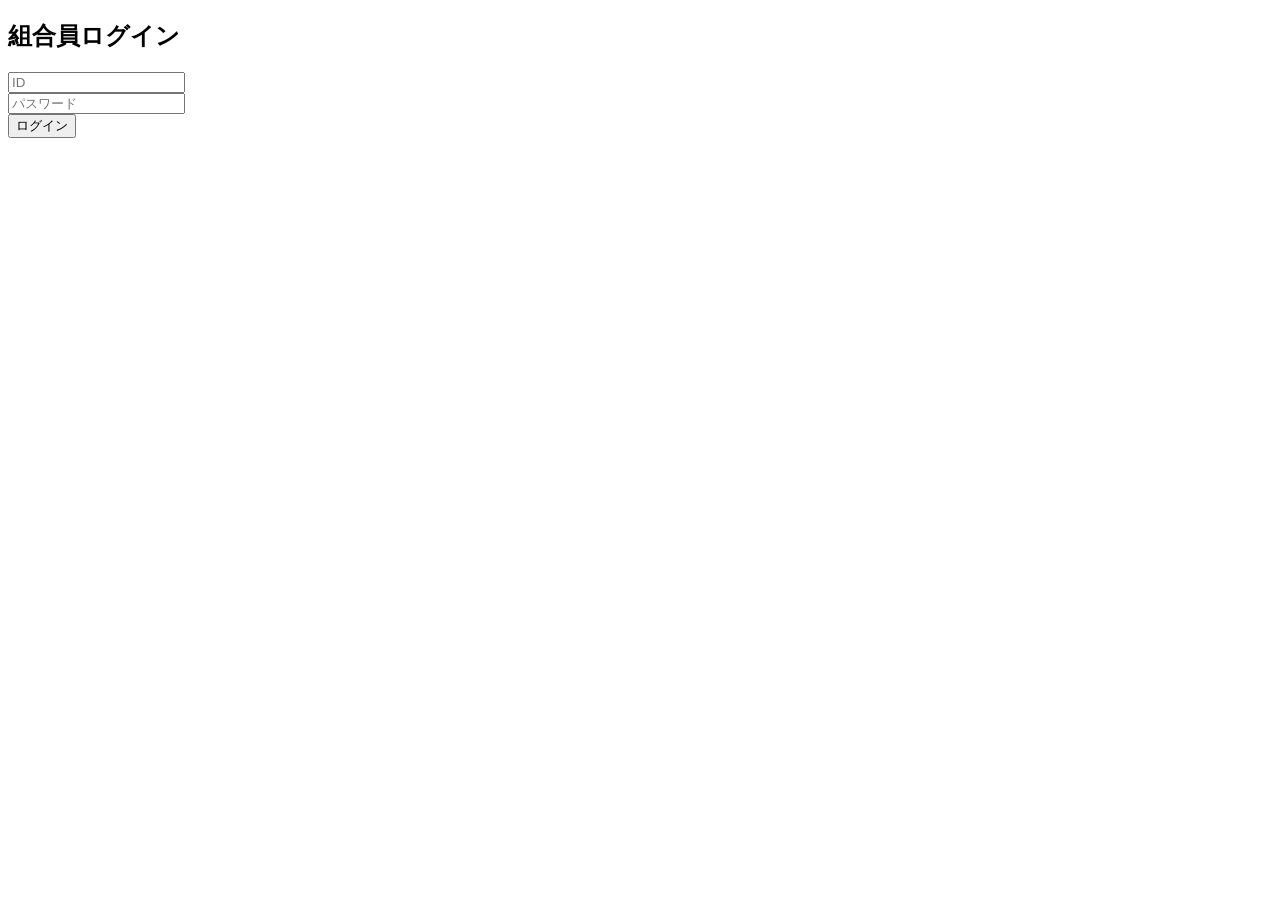
<file: login.html>
<!-- login.html -->
<!DOCTYPE html>
<html>
<head>
<meta charset="UTF-8">
<title>ログイン</title>
</head>
<body>

<h2>組合員ログイン</h2>

<input type="text" id="user" placeholder="ID"><br>
<input type="password" id="pass" placeholder="パスワード"><br>
<button onclick="login()">ログイン</button>

<script>
function login() {
  const user = document.getElementById("user").value;
  const pass = document.getElementById("pass").value;

  if(user === "union" && pass === "1234"){
    window.location.href = "member.html";
  } else {
    alert("IDまたはパスワードが違います");
  }
}
</script>

</body>
</html>
</file>
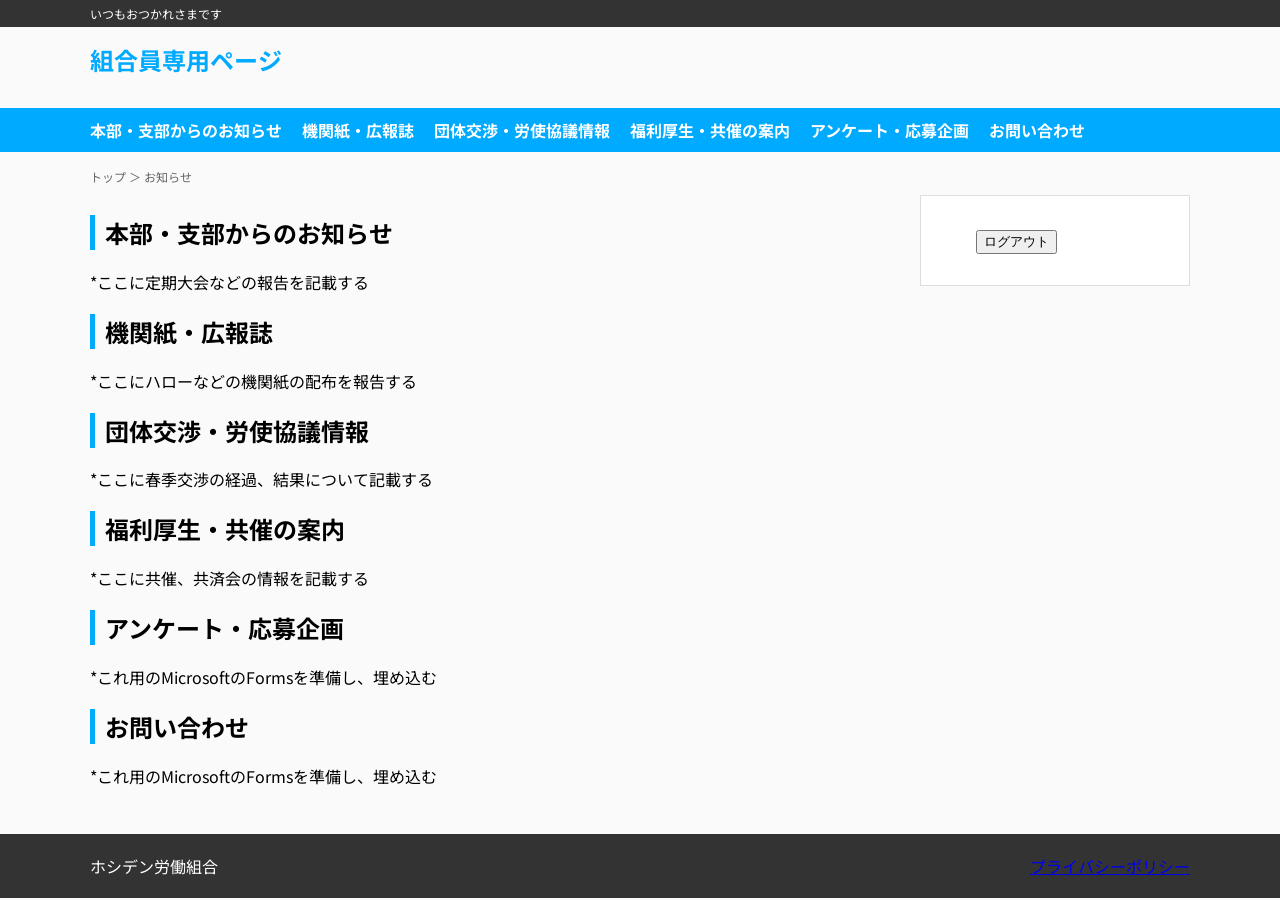
<file: member.html>
<!DOCTYPE html>
<html lang="ja">
    <head>
        <meta charset="UTF-8">
        <meta name="viewport" content="width=device-width, initial-scale=1.0">
        <title>労働組合サイトテンプレート</title>
        <link href="https://fonts.googleapis.com/css2?family=Noto+Sans+JP:wght@400;700&display=swap" rel="stylesheet">
        <link rel="stylesheet" href="style.css">
    </head>

    <body>
        <div class="top-bar">
        <div class="container">いつもおつかれさまです</div>
    </div>

    <header class="header container">
        <div class="logo">組合員専用ページ</div>
    </header>

<nav class="nav">
  <div class="container">
    <button class="menu-toggle">☰</button>
    <ul class="nav-list">
      <li><a href="#NEWS">本部・支部からのお知らせ</a></li>
      <li><a href="#MAGAZINE">機関紙・広報誌</a></li>
      <li><a href="#NEGO">団体交渉・労使協議情報</a></li>
      <li><a href="#BENEFIT">福利厚生・共催の案内</a></li>
      <li><a href="#ANKE">アンケート・応募企画</a></li>
      <li><a href="#FAQ">お問い合わせ</a></li>
    </ul>
  </div>
</nav>

<!-- パンくず -->
<div class="breadcrumb container">
  トップ ＞ お知らせ
</div>

<div class="container main">

  <div class="content">

    <section id ="NEWS">
      <h2 class="section-title">本部・支部からのお知らせ</h2>
        <p>*ここに定期大会などの報告を記載する</p>
    </section>

    <section id="MAGAZINE">
      <h2 class="section-title">機関紙・広報誌</h2>
        <p>*ここにハローなどの機関紙の配布を報告する</p>
    </section>

    <section id="NEGO">
      <h2 class="section-title">団体交渉・労使協議情報</h2>
        <p>*ここに春季交渉の経過、結果について記載する</p>
    </section>

    <section id="BENEFIT">
      <h2 class="section-title">福利厚生・共催の案内</h2>
        <p>*ここに共催、共済会の情報を記載する</p>
    </section>

    <section id="ANKE">
      <h2 class="section-title">アンケート・応募企画</h2>
        <p>*これ用のMicrosoftのFormsを準備し、埋め込む</p>
    </section>

    <section id="FAQ">
      <h2 class="section-title">お問い合わせ</h2>
        <p>*これ用のMicrosoftのFormsを準備し、埋め込む</p>
    </section>

  </div>

  <aside class="sidebar">

    <div class="side-box">
      <ul>
    <button type="button" onclick="location.href='index.html'">
      ログアウト
    </button>
      </ul>
    </div>

  </aside>

</div>

<footer class="footer">
  <div class="container footer-grid">
    <div>ホシデン労働組合</div>
    <div>
      <a href="#">プライバシーポリシー</a>
    </div>
  </div>
</footer>

<script>
document.addEventListener('DOMContentLoaded', () => {

  // メニュー
  const toggle = document.querySelector('.menu-toggle');
  const navList = document.querySelector('.nav-list');

  if (toggle && navList) {
    toggle.addEventListener('click', () => {
      navList.classList.toggle('active');
    });
  }

  // スライダー
  let current = 0;
  const slides = document.querySelectorAll('.slide');
  const dotsContainer = document.querySelector('.dots');

  if (!slides.length || !dotsContainer) return;

  slides.forEach((_, i) => {
    const dot = document.createElement('span');
    dot.classList.add('dot');
    if (i === 0) dot.classList.add('active');
    dot.addEventListener('click', () => showSlide(i));
    dotsContainer.appendChild(dot);
  });

  const dots = document.querySelectorAll('.dot');

  function showSlide(index) {
    slides[current].classList.remove('active');

    if (dots[current]) {
      dots[current].classList.remove('active');
    }

    current = index;

    slides[current].classList.add('active');

    if (dots[current]) {
      dots[current].classList.add('active');
    }
  }

  setInterval(() => {
    let next = (current + 1) % slides.length;
    showSlide(next);
  }, 4000);

});
</script>

</body>
</html>
</file>
<file: style.css>
body { margin:0; font-family:'Noto Sans JP', sans-serif; background:#fafafa; }
.container { max-width:1100px; margin:auto; padding:0 15px; }

.top-bar { background:#333; color:#fff; font-size:12px; padding:5px; }
.header { padding:15px 0; }
.logo { font-size:24px; font-weight:bold; color:#00aaff; }

.nav { background:#00aaff; }
.nav-list { display:flex; gap:20px; list-style:none; padding:10px 0; }
.nav-list a { color:#fff; text-decoration:none; font-weight:bold; }
.menu-toggle { display:none; color:#333; }

.breadcrumb { font-size:12px; margin:10px auto; color:#666; }

.slider img { width:100%; display:none; }
.slider img.active { display:block; }

.dots { text-align:center; margin-top:5px; }
.dot { display:inline-block; width:10px; height:10px; background:#ccc; margin:3px; border-radius:50%; cursor:pointer; }
.dot.active { background:#00aaff; }

.main { display:flex; gap:20px; }
.content { flex:3; }
.sidebar { flex:1; }

.section-title { border-left: 5px solid #00aaff; padding-left:10px; }

.news-cards { display:grid; grid-template-columns:repeat(3,1fr); gap:15px; }
.card { background:#fff; padding:15px; border:1px solid #ddd; border-radius:8px; position:relative; }
.badge { position:absolute; top:10px; right:10px; background:#00aaff; color:#fff; font-size:10px; padding:3px 6px; }
.date { font-size:12px; color:#777; }

.activity-grid { display:grid; grid-template-columns:repeat(3,1fr); gap:10px; }
.activity-box { background:#fff; padding:20px; text-align:center; border:1px solid #ddd; }

.contact-form input,
.contact-form textarea { width:100%; margin-bottom:10px; padding:8px; }
.contact-form button { background:#00aaff; color:#fff; padding:10px; border:none; }

.side-box { background:#fff; padding:15px; margin-bottom:15px; border:1px solid #ddd; }

.footer { background:#333; color:#fff; padding:20px; margin-top:30px; }
.footer-grid { display:flex; justify-content:space-between; }

html {
  scroll-behavior: smooth;
}

@media (max-width:768px) {
  .main { flex-direction:column; }
  .menu-toggle { display:block; }
  .nav-list { display:none; flex-direction:column; }
  .nav-list.active { display:flex; }
  .news-cards { grid-template-columns:1fr; }
  .activity-grid { grid-template-columns:1fr; }
}
</file>
